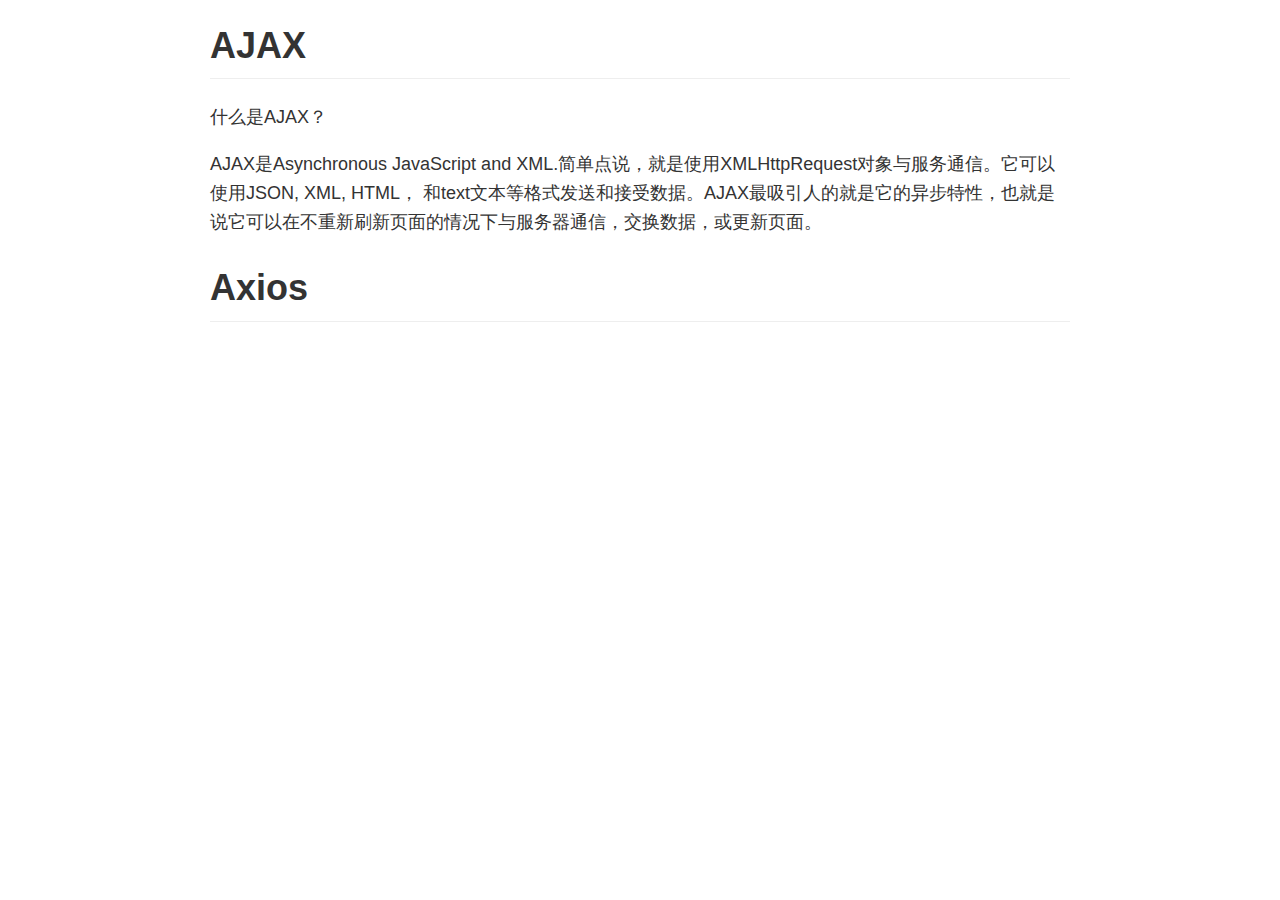
<file: readme.html>
<!DOCTYPE html>
<html>
<head>
<title>readme.md</title>
<meta http-equiv="Content-type" content="text/html;charset=UTF-8">

<style>
/*

Arduino® Light Theme - Stefania Mellai <s.mellai@arduino.cc>

*/

.hljs {
  display: block;
  overflow-x: auto;
  padding: 0.5em;
  background: #FFFFFF;
}

.hljs,
.hljs-subst {
  color: #434f54;
}

.hljs-keyword,
.hljs-attribute,
.hljs-selector-tag,
.hljs-doctag,
.hljs-name {
  color: #00979D;
}

.hljs-built_in,
.hljs-literal,
.hljs-bullet,
.hljs-code,
.hljs-addition {
  color: #D35400;
}

.hljs-regexp,
.hljs-symbol,
.hljs-variable,
.hljs-template-variable,
.hljs-link,
.hljs-selector-attr,
.hljs-selector-pseudo {
  color: #00979D;
}

.hljs-type,
.hljs-string,
.hljs-selector-id,
.hljs-selector-class,
.hljs-quote,
.hljs-template-tag,
.hljs-deletion {
  color: #005C5F;
}

.hljs-title,
.hljs-section {
  color: #880000;
  font-weight: bold;
}

.hljs-comment {
  color: rgba(149,165,166,.8);
}

.hljs-meta-keyword {
  color: #728E00;
}

.hljs-meta {
  color: #434f54;
}

.hljs-emphasis {
  font-style: italic;
}

.hljs-strong {
  font-weight: bold;
}

.hljs-function {
  color: #728E00;
}

.hljs-number {
  color: #8A7B52;  
}

</style>

<style>
/*---------------------------------------------------------------------------------------------
 *  Copyright (c) Microsoft Corporation. All rights reserved.
 *  Licensed under the MIT License. See License.txt in the project root for license information.
 *--------------------------------------------------------------------------------------------*/

body {
	font-family:   "HelveticaNeue-Light", sans-serif, "宋体","Segoe WPC", "Segoe UI", "SFUIText-Light","Droid Sans Fallback";
	font-size: 18px;
	padding: 0 12px;
	line-height: 1.6;
	word-wrap: break-word;
	color: #333333;
}

.content-wrapper{
	max-width: 860px;
    margin: 0 auto;
    padding: 0 30px;
}

#code-csp-warning {
	position: fixed;
	top: 0;
	right: 0;
	color: white;
	margin: 16px;
	text-align: center;
	font-size: 12px;
	font-family: sans-serif;
	background-color:#444444;
	cursor: pointer;
	padding: 6px;
	box-shadow: 1px 1px 1px rgba(0,0,0,.25);
}

#code-csp-warning:hover {
	text-decoration: none;
	background-color:#007acc;
	box-shadow: 2px 2px 2px rgba(0,0,0,.25);
}


body.scrollBeyondLastLine {
	margin-bottom: calc(100vh - 22px);
}

body.showEditorSelection .code-line {
	position: relative;
}

body.showEditorSelection .code-active-line:before,
body.showEditorSelection .code-line:hover:before {
	content: "";
	display: block;
	position: absolute;
	top: 0;
	left: -12px;
	height: 100%;
}

body.showEditorSelection li.code-active-line:before,
body.showEditorSelection li.code-line:hover:before {
	left: -30px;
}

.vscode-light.showEditorSelection .code-active-line:before {
	border-left: 3px solid rgba(0, 0, 0, 0.15);
}

.vscode-light.showEditorSelection .code-line:hover:before {
	border-left: 3px solid rgba(0, 0, 0, 0.40);
}

.vscode-dark.showEditorSelection .code-active-line:before {
	border-left: 3px solid rgba(255, 255, 255, 0.4);
}

.vscode-dark.showEditorSelection .code-line:hover:before {
	border-left: 3px solid rgba(255, 255, 255, 0.60);
}

.vscode-high-contrast.showEditorSelection .code-active-line:before {
	border-left: 3px solid rgba(255, 160, 0, 0.7);
}

.vscode-high-contrast.showEditorSelection .code-line:hover:before {
	border-left: 3px solid rgba(255, 160, 0, 1);
}

img {
	max-width: 100%;
	max-height: 100%;
}

a {
	color: #4080D0;
	text-decoration: none;
}

a:focus,
input:focus,
select:focus,
textarea:focus {
	outline: 1px solid -webkit-focus-ring-color;
	outline-offset: -1px;
}

hr {
	border: 0;
	height: 2px;
	border-bottom: 2px solid;
}

h1 {
	padding-bottom: 0.3em;
	line-height: 1.2;
	border-bottom: 1px solid #eee;
}


h2{
	padding-bottom: .3em;
    font-size: 2em;
    line-height: 1.225;
    border-bottom: 1px solid #eee;
}

h3{
	font-size: 1.75em;
    line-height: 1.225;
}

h1, h2, h3 {
	font-weight: bold;
}

h1 code,
h2 code,
h3 code,
h4 code,
h5 code,
h6 code {
	font-size: inherit;
	line-height: auto;
}

a:hover {
	color: #4080D0;
	text-decoration: underline;
}

table {
	border-collapse: collapse;
}

table > thead > tr > th {
	text-align: left;
	border-bottom: 1px solid;
}

table > thead > tr > th,
table > thead > tr > td,
table > tbody > tr > th,
table > tbody > tr > td {
	padding: 5px 10px;
}

table > tbody > tr + tr > td {
	border-top: 1px solid;
}

blockquote {
	margin: 0 7px 0 5px;
	padding: 0 16px 0 10px;
	border-left: 5px solid;
}

code {
	font-family: Menlo, Monaco, Consolas, "Droid Sans Mono", "Courier New", monospace, "Droid Sans Fallback";
	font-size: 14px;
	line-height: 19px;
}

body.wordWrap pre {
	white-space: pre-wrap;
}

.mac code {
	font-size: 12px;
	line-height: 18px;
}

pre:not(.hljs),
pre.hljs code > div {
	padding: 16px;
	border-radius: 3px;
	overflow: auto;
}

/** Theming */

.vscode-light,
.vscode-light pre code {
	color: rgb(30, 30, 30);
}

.vscode-dark,
.vscode-dark pre code {
	color: #DDD;
}

.vscode-high-contrast,
.vscode-high-contrast pre code {
	color: white;
}

.vscode-light code {
	color: #A31515;
}

.vscode-dark code {
	color: #D7BA7D;
}

.vscode-light pre:not(.hljs),
.vscode-light code > div {
	background-color: rgba(220, 220, 220, 0.4);
}

.vscode-dark pre:not(.hljs),
.vscode-dark code > div {
	background-color: rgba(10, 10, 10, 0.4);
}

.vscode-high-contrast pre:not(.hljs),
.vscode-high-contrast code > div {
	background-color: rgb(0, 0, 0);
}

.vscode-high-contrast h1 {
	border-color: rgb(0, 0, 0);
}

.vscode-light table > thead > tr > th {
	border-color: rgba(0, 0, 0, 0.69);
}

.vscode-dark table > thead > tr > th {
	border-color: rgba(255, 255, 255, 0.69);
}

.vscode-light h1,
.vscode-light hr,
.vscode-light table > tbody > tr + tr > td {
	border-color: rgba(0, 0, 0, 0.18);
}

.vscode-dark h1,
.vscode-dark hr,
.vscode-dark table > tbody > tr + tr > td {
	border-color: rgba(255, 255, 255, 0.18);
}

.vscode-light blockquote,
.vscode-dark blockquote {
	background: rgba(127, 127, 127, 0.1);
	border-color: rgba(0, 122, 204, 0.5);
}

.vscode-high-contrast blockquote {
	background: transparent;
	border-color: #fff;
}
</style>

<style>
pre {
	background-color: #f8f8f8;
	border: 1px solid #cccccc;
	border-radius: 3px;
	overflow-x: auto;
	white-space: pre-wrap;
	overflow-wrap: break-word;
}

pre:not(.hljs) {
	padding: 23px;
	line-height: 19px;
}

blockquote {
	background: rgba(127, 127, 127, 0.1);
	border-color: rgba(0, 122, 204, 0.5);
}

.emoji {
	height: 1.4em;
}

/* for inline code */
:not(pre):not(.hljs) > code {
	color: #C9AE75; /* Change the old color so it seems less like an error */
	font-size: inherit;
}

/* Page Break : use <div class="page"/> to insert page break
-------------------------------------------------------- */
.page {
	page-break-after: always;
}

.table-of-contents li{
	list-style-type: initial;
}
</style>

<style>
@font-face{font-family:KaTeX_AMS;font-style:normal;font-weight:400;src:url(fonts/KaTeX_AMS-Regular.woff2) format("woff2"),url(fonts/KaTeX_AMS-Regular.woff) format("woff"),url(fonts/KaTeX_AMS-Regular.ttf) format("truetype")}@font-face{font-family:KaTeX_Caligraphic;font-style:normal;font-weight:700;src:url(fonts/KaTeX_Caligraphic-Bold.woff2) format("woff2"),url(fonts/KaTeX_Caligraphic-Bold.woff) format("woff"),url(fonts/KaTeX_Caligraphic-Bold.ttf) format("truetype")}@font-face{font-family:KaTeX_Caligraphic;font-style:normal;font-weight:400;src:url(fonts/KaTeX_Caligraphic-Regular.woff2) format("woff2"),url(fonts/KaTeX_Caligraphic-Regular.woff) format("woff"),url(fonts/KaTeX_Caligraphic-Regular.ttf) format("truetype")}@font-face{font-family:KaTeX_Fraktur;font-style:normal;font-weight:700;src:url(fonts/KaTeX_Fraktur-Bold.woff2) format("woff2"),url(fonts/KaTeX_Fraktur-Bold.woff) format("woff"),url(fonts/KaTeX_Fraktur-Bold.ttf) format("truetype")}@font-face{font-family:KaTeX_Fraktur;font-style:normal;font-weight:400;src:url(fonts/KaTeX_Fraktur-Regular.woff2) format("woff2"),url(fonts/KaTeX_Fraktur-Regular.woff) format("woff"),url(fonts/KaTeX_Fraktur-Regular.ttf) format("truetype")}@font-face{font-family:KaTeX_Main;font-style:normal;font-weight:700;src:url(fonts/KaTeX_Main-Bold.woff2) format("woff2"),url(fonts/KaTeX_Main-Bold.woff) format("woff"),url(fonts/KaTeX_Main-Bold.ttf) format("truetype")}@font-face{font-family:KaTeX_Main;font-style:italic;font-weight:700;src:url(fonts/KaTeX_Main-BoldItalic.woff2) format("woff2"),url(fonts/KaTeX_Main-BoldItalic.woff) format("woff"),url(fonts/KaTeX_Main-BoldItalic.ttf) format("truetype")}@font-face{font-family:KaTeX_Main;font-style:italic;font-weight:400;src:url(fonts/KaTeX_Main-Italic.woff2) format("woff2"),url(fonts/KaTeX_Main-Italic.woff) format("woff"),url(fonts/KaTeX_Main-Italic.ttf) format("truetype")}@font-face{font-family:KaTeX_Main;font-style:normal;font-weight:400;src:url(fonts/KaTeX_Main-Regular.woff2) format("woff2"),url(fonts/KaTeX_Main-Regular.woff) format("woff"),url(fonts/KaTeX_Main-Regular.ttf) format("truetype")}@font-face{font-family:KaTeX_Math;font-style:italic;font-weight:700;src:url(fonts/KaTeX_Math-BoldItalic.woff2) format("woff2"),url(fonts/KaTeX_Math-BoldItalic.woff) format("woff"),url(fonts/KaTeX_Math-BoldItalic.ttf) format("truetype")}@font-face{font-family:KaTeX_Math;font-style:italic;font-weight:400;src:url(fonts/KaTeX_Math-Italic.woff2) format("woff2"),url(fonts/KaTeX_Math-Italic.woff) format("woff"),url(fonts/KaTeX_Math-Italic.ttf) format("truetype")}@font-face{font-family:"KaTeX_SansSerif";font-style:normal;font-weight:700;src:url(fonts/KaTeX_SansSerif-Bold.woff2) format("woff2"),url(fonts/KaTeX_SansSerif-Bold.woff) format("woff"),url(fonts/KaTeX_SansSerif-Bold.ttf) format("truetype")}@font-face{font-family:"KaTeX_SansSerif";font-style:italic;font-weight:400;src:url(fonts/KaTeX_SansSerif-Italic.woff2) format("woff2"),url(fonts/KaTeX_SansSerif-Italic.woff) format("woff"),url(fonts/KaTeX_SansSerif-Italic.ttf) format("truetype")}@font-face{font-family:"KaTeX_SansSerif";font-style:normal;font-weight:400;src:url(fonts/KaTeX_SansSerif-Regular.woff2) format("woff2"),url(fonts/KaTeX_SansSerif-Regular.woff) format("woff"),url(fonts/KaTeX_SansSerif-Regular.ttf) format("truetype")}@font-face{font-family:KaTeX_Script;font-style:normal;font-weight:400;src:url(fonts/KaTeX_Script-Regular.woff2) format("woff2"),url(fonts/KaTeX_Script-Regular.woff) format("woff"),url(fonts/KaTeX_Script-Regular.ttf) format("truetype")}@font-face{font-family:KaTeX_Size1;font-style:normal;font-weight:400;src:url(fonts/KaTeX_Size1-Regular.woff2) format("woff2"),url(fonts/KaTeX_Size1-Regular.woff) format("woff"),url(fonts/KaTeX_Size1-Regular.ttf) format("truetype")}@font-face{font-family:KaTeX_Size2;font-style:normal;font-weight:400;src:url(fonts/KaTeX_Size2-Regular.woff2) format("woff2"),url(fonts/KaTeX_Size2-Regular.woff) format("woff"),url(fonts/KaTeX_Size2-Regular.ttf) format("truetype")}@font-face{font-family:KaTeX_Size3;font-style:normal;font-weight:400;src:url(fonts/KaTeX_Size3-Regular.woff2) format("woff2"),url(fonts/KaTeX_Size3-Regular.woff) format("woff"),url(fonts/KaTeX_Size3-Regular.ttf) format("truetype")}@font-face{font-family:KaTeX_Size4;font-style:normal;font-weight:400;src:url(fonts/KaTeX_Size4-Regular.woff2) format("woff2"),url(fonts/KaTeX_Size4-Regular.woff) format("woff"),url(fonts/KaTeX_Size4-Regular.ttf) format("truetype")}@font-face{font-family:KaTeX_Typewriter;font-style:normal;font-weight:400;src:url(fonts/KaTeX_Typewriter-Regular.woff2) format("woff2"),url(fonts/KaTeX_Typewriter-Regular.woff) format("woff"),url(fonts/KaTeX_Typewriter-Regular.ttf) format("truetype")}.katex{text-rendering:auto;font:normal 1.21em KaTeX_Main,Times New Roman,serif;line-height:1.2;text-indent:0}.katex *{-ms-high-contrast-adjust:none!important;border-color:currentColor}.katex .katex-version:after{content:"0.16.2"}.katex .katex-mathml{clip:rect(1px,1px,1px,1px);border:0;height:1px;overflow:hidden;padding:0;position:absolute;width:1px}.katex .katex-html>.newline{display:block}.katex .base{position:relative;white-space:nowrap;width:-webkit-min-content;width:-moz-min-content;width:min-content}.katex .base,.katex .strut{display:inline-block}.katex .textbf{font-weight:700}.katex .textit{font-style:italic}.katex .textrm{font-family:KaTeX_Main}.katex .textsf{font-family:KaTeX_SansSerif}.katex .texttt{font-family:KaTeX_Typewriter}.katex .mathnormal{font-family:KaTeX_Math;font-style:italic}.katex .mathit{font-family:KaTeX_Main;font-style:italic}.katex .mathrm{font-style:normal}.katex .mathbf{font-family:KaTeX_Main;font-weight:700}.katex .boldsymbol{font-family:KaTeX_Math;font-style:italic;font-weight:700}.katex .amsrm,.katex .mathbb,.katex .textbb{font-family:KaTeX_AMS}.katex .mathcal{font-family:KaTeX_Caligraphic}.katex .mathfrak,.katex .textfrak{font-family:KaTeX_Fraktur}.katex .mathtt{font-family:KaTeX_Typewriter}.katex .mathscr,.katex .textscr{font-family:KaTeX_Script}.katex .mathsf,.katex .textsf{font-family:KaTeX_SansSerif}.katex .mathboldsf,.katex .textboldsf{font-family:KaTeX_SansSerif;font-weight:700}.katex .mathitsf,.katex .textitsf{font-family:KaTeX_SansSerif;font-style:italic}.katex .mainrm{font-family:KaTeX_Main;font-style:normal}.katex .vlist-t{border-collapse:collapse;display:inline-table;table-layout:fixed}.katex .vlist-r{display:table-row}.katex .vlist{display:table-cell;position:relative;vertical-align:bottom}.katex .vlist>span{display:block;height:0;position:relative}.katex .vlist>span>span{display:inline-block}.katex .vlist>span>.pstrut{overflow:hidden;width:0}.katex .vlist-t2{margin-right:-2px}.katex .vlist-s{display:table-cell;font-size:1px;min-width:2px;vertical-align:bottom;width:2px}.katex .vbox{align-items:baseline;display:inline-flex;flex-direction:column}.katex .hbox{width:100%}.katex .hbox,.katex .thinbox{display:inline-flex;flex-direction:row}.katex .thinbox{max-width:0;width:0}.katex .msupsub{text-align:left}.katex .mfrac>span>span{text-align:center}.katex .mfrac .frac-line{border-bottom-style:solid;display:inline-block;width:100%}.katex .hdashline,.katex .hline,.katex .mfrac .frac-line,.katex .overline .overline-line,.katex .rule,.katex .underline .underline-line{min-height:1px}.katex .mspace{display:inline-block}.katex .clap,.katex .llap,.katex .rlap{position:relative;width:0}.katex .clap>.inner,.katex .llap>.inner,.katex .rlap>.inner{position:absolute}.katex .clap>.fix,.katex .llap>.fix,.katex .rlap>.fix{display:inline-block}.katex .llap>.inner{right:0}.katex .clap>.inner,.katex .rlap>.inner{left:0}.katex .clap>.inner>span{margin-left:-50%;margin-right:50%}.katex .rule{border:0 solid;display:inline-block;position:relative}.katex .hline,.katex .overline .overline-line,.katex .underline .underline-line{border-bottom-style:solid;display:inline-block;width:100%}.katex .hdashline{border-bottom-style:dashed;display:inline-block;width:100%}.katex .sqrt>.root{margin-left:.27777778em;margin-right:-.55555556em}.katex .fontsize-ensurer.reset-size1.size1,.katex .sizing.reset-size1.size1{font-size:1em}.katex .fontsize-ensurer.reset-size1.size2,.katex .sizing.reset-size1.size2{font-size:1.2em}.katex .fontsize-ensurer.reset-size1.size3,.katex .sizing.reset-size1.size3{font-size:1.4em}.katex .fontsize-ensurer.reset-size1.size4,.katex .sizing.reset-size1.size4{font-size:1.6em}.katex .fontsize-ensurer.reset-size1.size5,.katex .sizing.reset-size1.size5{font-size:1.8em}.katex .fontsize-ensurer.reset-size1.size6,.katex .sizing.reset-size1.size6{font-size:2em}.katex .fontsize-ensurer.reset-size1.size7,.katex .sizing.reset-size1.size7{font-size:2.4em}.katex .fontsize-ensurer.reset-size1.size8,.katex .sizing.reset-size1.size8{font-size:2.88em}.katex .fontsize-ensurer.reset-size1.size9,.katex .sizing.reset-size1.size9{font-size:3.456em}.katex .fontsize-ensurer.reset-size1.size10,.katex .sizing.reset-size1.size10{font-size:4.148em}.katex .fontsize-ensurer.reset-size1.size11,.katex .sizing.reset-size1.size11{font-size:4.976em}.katex .fontsize-ensurer.reset-size2.size1,.katex .sizing.reset-size2.size1{font-size:.83333333em}.katex .fontsize-ensurer.reset-size2.size2,.katex .sizing.reset-size2.size2{font-size:1em}.katex .fontsize-ensurer.reset-size2.size3,.katex .sizing.reset-size2.size3{font-size:1.16666667em}.katex .fontsize-ensurer.reset-size2.size4,.katex .sizing.reset-size2.size4{font-size:1.33333333em}.katex .fontsize-ensurer.reset-size2.size5,.katex .sizing.reset-size2.size5{font-size:1.5em}.katex .fontsize-ensurer.reset-size2.size6,.katex .sizing.reset-size2.size6{font-size:1.66666667em}.katex .fontsize-ensurer.reset-size2.size7,.katex .sizing.reset-size2.size7{font-size:2em}.katex .fontsize-ensurer.reset-size2.size8,.katex .sizing.reset-size2.size8{font-size:2.4em}.katex .fontsize-ensurer.reset-size2.size9,.katex .sizing.reset-size2.size9{font-size:2.88em}.katex .fontsize-ensurer.reset-size2.size10,.katex .sizing.reset-size2.size10{font-size:3.45666667em}.katex .fontsize-ensurer.reset-size2.size11,.katex .sizing.reset-size2.size11{font-size:4.14666667em}.katex .fontsize-ensurer.reset-size3.size1,.katex .sizing.reset-size3.size1{font-size:.71428571em}.katex .fontsize-ensurer.reset-size3.size2,.katex .sizing.reset-size3.size2{font-size:.85714286em}.katex .fontsize-ensurer.reset-size3.size3,.katex .sizing.reset-size3.size3{font-size:1em}.katex .fontsize-ensurer.reset-size3.size4,.katex .sizing.reset-size3.size4{font-size:1.14285714em}.katex .fontsize-ensurer.reset-size3.size5,.katex .sizing.reset-size3.size5{font-size:1.28571429em}.katex .fontsize-ensurer.reset-size3.size6,.katex .sizing.reset-size3.size6{font-size:1.42857143em}.katex .fontsize-ensurer.reset-size3.size7,.katex .sizing.reset-size3.size7{font-size:1.71428571em}.katex .fontsize-ensurer.reset-size3.size8,.katex .sizing.reset-size3.size8{font-size:2.05714286em}.katex .fontsize-ensurer.reset-size3.size9,.katex .sizing.reset-size3.size9{font-size:2.46857143em}.katex .fontsize-ensurer.reset-size3.size10,.katex .sizing.reset-size3.size10{font-size:2.96285714em}.katex .fontsize-ensurer.reset-size3.size11,.katex .sizing.reset-size3.size11{font-size:3.55428571em}.katex .fontsize-ensurer.reset-size4.size1,.katex .sizing.reset-size4.size1{font-size:.625em}.katex .fontsize-ensurer.reset-size4.size2,.katex .sizing.reset-size4.size2{font-size:.75em}.katex .fontsize-ensurer.reset-size4.size3,.katex .sizing.reset-size4.size3{font-size:.875em}.katex .fontsize-ensurer.reset-size4.size4,.katex .sizing.reset-size4.size4{font-size:1em}.katex .fontsize-ensurer.reset-size4.size5,.katex .sizing.reset-size4.size5{font-size:1.125em}.katex .fontsize-ensurer.reset-size4.size6,.katex .sizing.reset-size4.size6{font-size:1.25em}.katex .fontsize-ensurer.reset-size4.size7,.katex .sizing.reset-size4.size7{font-size:1.5em}.katex .fontsize-ensurer.reset-size4.size8,.katex .sizing.reset-size4.size8{font-size:1.8em}.katex .fontsize-ensurer.reset-size4.size9,.katex .sizing.reset-size4.size9{font-size:2.16em}.katex .fontsize-ensurer.reset-size4.size10,.katex .sizing.reset-size4.size10{font-size:2.5925em}.katex .fontsize-ensurer.reset-size4.size11,.katex .sizing.reset-size4.size11{font-size:3.11em}.katex .fontsize-ensurer.reset-size5.size1,.katex .sizing.reset-size5.size1{font-size:.55555556em}.katex .fontsize-ensurer.reset-size5.size2,.katex .sizing.reset-size5.size2{font-size:.66666667em}.katex .fontsize-ensurer.reset-size5.size3,.katex .sizing.reset-size5.size3{font-size:.77777778em}.katex .fontsize-ensurer.reset-size5.size4,.katex .sizing.reset-size5.size4{font-size:.88888889em}.katex .fontsize-ensurer.reset-size5.size5,.katex .sizing.reset-size5.size5{font-size:1em}.katex .fontsize-ensurer.reset-size5.size6,.katex .sizing.reset-size5.size6{font-size:1.11111111em}.katex .fontsize-ensurer.reset-size5.size7,.katex .sizing.reset-size5.size7{font-size:1.33333333em}.katex .fontsize-ensurer.reset-size5.size8,.katex .sizing.reset-size5.size8{font-size:1.6em}.katex .fontsize-ensurer.reset-size5.size9,.katex .sizing.reset-size5.size9{font-size:1.92em}.katex .fontsize-ensurer.reset-size5.size10,.katex .sizing.reset-size5.size10{font-size:2.30444444em}.katex .fontsize-ensurer.reset-size5.size11,.katex .sizing.reset-size5.size11{font-size:2.76444444em}.katex .fontsize-ensurer.reset-size6.size1,.katex .sizing.reset-size6.size1{font-size:.5em}.katex .fontsize-ensurer.reset-size6.size2,.katex .sizing.reset-size6.size2{font-size:.6em}.katex .fontsize-ensurer.reset-size6.size3,.katex .sizing.reset-size6.size3{font-size:.7em}.katex .fontsize-ensurer.reset-size6.size4,.katex .sizing.reset-size6.size4{font-size:.8em}.katex .fontsize-ensurer.reset-size6.size5,.katex .sizing.reset-size6.size5{font-size:.9em}.katex .fontsize-ensurer.reset-size6.size6,.katex .sizing.reset-size6.size6{font-size:1em}.katex .fontsize-ensurer.reset-size6.size7,.katex .sizing.reset-size6.size7{font-size:1.2em}.katex .fontsize-ensurer.reset-size6.size8,.katex .sizing.reset-size6.size8{font-size:1.44em}.katex .fontsize-ensurer.reset-size6.size9,.katex .sizing.reset-size6.size9{font-size:1.728em}.katex .fontsize-ensurer.reset-size6.size10,.katex .sizing.reset-size6.size10{font-size:2.074em}.katex .fontsize-ensurer.reset-size6.size11,.katex .sizing.reset-size6.size11{font-size:2.488em}.katex .fontsize-ensurer.reset-size7.size1,.katex .sizing.reset-size7.size1{font-size:.41666667em}.katex .fontsize-ensurer.reset-size7.size2,.katex .sizing.reset-size7.size2{font-size:.5em}.katex .fontsize-ensurer.reset-size7.size3,.katex .sizing.reset-size7.size3{font-size:.58333333em}.katex .fontsize-ensurer.reset-size7.size4,.katex .sizing.reset-size7.size4{font-size:.66666667em}.katex .fontsize-ensurer.reset-size7.size5,.katex .sizing.reset-size7.size5{font-size:.75em}.katex .fontsize-ensurer.reset-size7.size6,.katex .sizing.reset-size7.size6{font-size:.83333333em}.katex .fontsize-ensurer.reset-size7.size7,.katex .sizing.reset-size7.size7{font-size:1em}.katex .fontsize-ensurer.reset-size7.size8,.katex .sizing.reset-size7.size8{font-size:1.2em}.katex .fontsize-ensurer.reset-size7.size9,.katex .sizing.reset-size7.size9{font-size:1.44em}.katex .fontsize-ensurer.reset-size7.size10,.katex .sizing.reset-size7.size10{font-size:1.72833333em}.katex .fontsize-ensurer.reset-size7.size11,.katex .sizing.reset-size7.size11{font-size:2.07333333em}.katex .fontsize-ensurer.reset-size8.size1,.katex .sizing.reset-size8.size1{font-size:.34722222em}.katex .fontsize-ensurer.reset-size8.size2,.katex .sizing.reset-size8.size2{font-size:.41666667em}.katex .fontsize-ensurer.reset-size8.size3,.katex .sizing.reset-size8.size3{font-size:.48611111em}.katex .fontsize-ensurer.reset-size8.size4,.katex .sizing.reset-size8.size4{font-size:.55555556em}.katex .fontsize-ensurer.reset-size8.size5,.katex .sizing.reset-size8.size5{font-size:.625em}.katex .fontsize-ensurer.reset-size8.size6,.katex .sizing.reset-size8.size6{font-size:.69444444em}.katex .fontsize-ensurer.reset-size8.size7,.katex .sizing.reset-size8.size7{font-size:.83333333em}.katex .fontsize-ensurer.reset-size8.size8,.katex .sizing.reset-size8.size8{font-size:1em}.katex .fontsize-ensurer.reset-size8.size9,.katex .sizing.reset-size8.size9{font-size:1.2em}.katex .fontsize-ensurer.reset-size8.size10,.katex .sizing.reset-size8.size10{font-size:1.44027778em}.katex .fontsize-ensurer.reset-size8.size11,.katex .sizing.reset-size8.size11{font-size:1.72777778em}.katex .fontsize-ensurer.reset-size9.size1,.katex .sizing.reset-size9.size1{font-size:.28935185em}.katex .fontsize-ensurer.reset-size9.size2,.katex .sizing.reset-size9.size2{font-size:.34722222em}.katex .fontsize-ensurer.reset-size9.size3,.katex .sizing.reset-size9.size3{font-size:.40509259em}.katex .fontsize-ensurer.reset-size9.size4,.katex .sizing.reset-size9.size4{font-size:.46296296em}.katex .fontsize-ensurer.reset-size9.size5,.katex .sizing.reset-size9.size5{font-size:.52083333em}.katex .fontsize-ensurer.reset-size9.size6,.katex .sizing.reset-size9.size6{font-size:.5787037em}.katex .fontsize-ensurer.reset-size9.size7,.katex .sizing.reset-size9.size7{font-size:.69444444em}.katex .fontsize-ensurer.reset-size9.size8,.katex .sizing.reset-size9.size8{font-size:.83333333em}.katex .fontsize-ensurer.reset-size9.size9,.katex .sizing.reset-size9.size9{font-size:1em}.katex .fontsize-ensurer.reset-size9.size10,.katex .sizing.reset-size9.size10{font-size:1.20023148em}.katex .fontsize-ensurer.reset-size9.size11,.katex .sizing.reset-size9.size11{font-size:1.43981481em}.katex .fontsize-ensurer.reset-size10.size1,.katex .sizing.reset-size10.size1{font-size:.24108004em}.katex .fontsize-ensurer.reset-size10.size2,.katex .sizing.reset-size10.size2{font-size:.28929605em}.katex .fontsize-ensurer.reset-size10.size3,.katex .sizing.reset-size10.size3{font-size:.33751205em}.katex .fontsize-ensurer.reset-size10.size4,.katex .sizing.reset-size10.size4{font-size:.38572806em}.katex .fontsize-ensurer.reset-size10.size5,.katex .sizing.reset-size10.size5{font-size:.43394407em}.katex .fontsize-ensurer.reset-size10.size6,.katex .sizing.reset-size10.size6{font-size:.48216008em}.katex .fontsize-ensurer.reset-size10.size7,.katex .sizing.reset-size10.size7{font-size:.57859209em}.katex .fontsize-ensurer.reset-size10.size8,.katex .sizing.reset-size10.size8{font-size:.69431051em}.katex .fontsize-ensurer.reset-size10.size9,.katex .sizing.reset-size10.size9{font-size:.83317261em}.katex .fontsize-ensurer.reset-size10.size10,.katex .sizing.reset-size10.size10{font-size:1em}.katex .fontsize-ensurer.reset-size10.size11,.katex .sizing.reset-size10.size11{font-size:1.19961427em}.katex .fontsize-ensurer.reset-size11.size1,.katex .sizing.reset-size11.size1{font-size:.20096463em}.katex .fontsize-ensurer.reset-size11.size2,.katex .sizing.reset-size11.size2{font-size:.24115756em}.katex .fontsize-ensurer.reset-size11.size3,.katex .sizing.reset-size11.size3{font-size:.28135048em}.katex .fontsize-ensurer.reset-size11.size4,.katex .sizing.reset-size11.size4{font-size:.32154341em}.katex .fontsize-ensurer.reset-size11.size5,.katex .sizing.reset-size11.size5{font-size:.36173633em}.katex .fontsize-ensurer.reset-size11.size6,.katex .sizing.reset-size11.size6{font-size:.40192926em}.katex .fontsize-ensurer.reset-size11.size7,.katex .sizing.reset-size11.size7{font-size:.48231511em}.katex .fontsize-ensurer.reset-size11.size8,.katex .sizing.reset-size11.size8{font-size:.57877814em}.katex .fontsize-ensurer.reset-size11.size9,.katex .sizing.reset-size11.size9{font-size:.69453376em}.katex .fontsize-ensurer.reset-size11.size10,.katex .sizing.reset-size11.size10{font-size:.83360129em}.katex .fontsize-ensurer.reset-size11.size11,.katex .sizing.reset-size11.size11{font-size:1em}.katex .delimsizing.size1{font-family:KaTeX_Size1}.katex .delimsizing.size2{font-family:KaTeX_Size2}.katex .delimsizing.size3{font-family:KaTeX_Size3}.katex .delimsizing.size4{font-family:KaTeX_Size4}.katex .delimsizing.mult .delim-size1>span{font-family:KaTeX_Size1}.katex .delimsizing.mult .delim-size4>span{font-family:KaTeX_Size4}.katex .nulldelimiter{display:inline-block;width:.12em}.katex .delimcenter,.katex .op-symbol{position:relative}.katex .op-symbol.small-op{font-family:KaTeX_Size1}.katex .op-symbol.large-op{font-family:KaTeX_Size2}.katex .accent>.vlist-t,.katex .op-limits>.vlist-t{text-align:center}.katex .accent .accent-body{position:relative}.katex .accent .accent-body:not(.accent-full){width:0}.katex .overlay{display:block}.katex .mtable .vertical-separator{display:inline-block;min-width:1px}.katex .mtable .arraycolsep{display:inline-block}.katex .mtable .col-align-c>.vlist-t{text-align:center}.katex .mtable .col-align-l>.vlist-t{text-align:left}.katex .mtable .col-align-r>.vlist-t{text-align:right}.katex .svg-align{text-align:left}.katex svg{fill:currentColor;stroke:currentColor;fill-rule:nonzero;fill-opacity:1;stroke-width:1;stroke-linecap:butt;stroke-linejoin:miter;stroke-miterlimit:4;stroke-dasharray:none;stroke-dashoffset:0;stroke-opacity:1;display:block;height:inherit;position:absolute;width:100%}.katex svg path{stroke:none}.katex img{border-style:none;max-height:none;max-width:none;min-height:0;min-width:0}.katex .stretchy{display:block;overflow:hidden;position:relative;width:100%}.katex .stretchy:after,.katex .stretchy:before{content:""}.katex .hide-tail{overflow:hidden;position:relative;width:100%}.katex .halfarrow-left{left:0;overflow:hidden;position:absolute;width:50.2%}.katex .halfarrow-right{overflow:hidden;position:absolute;right:0;width:50.2%}.katex .brace-left{left:0;overflow:hidden;position:absolute;width:25.1%}.katex .brace-center{left:25%;overflow:hidden;position:absolute;width:50%}.katex .brace-right{overflow:hidden;position:absolute;right:0;width:25.1%}.katex .x-arrow-pad{padding:0 .5em}.katex .cd-arrow-pad{padding:0 .55556em 0 .27778em}.katex .mover,.katex .munder,.katex .x-arrow{text-align:center}.katex .boxpad{padding:0 .3em}.katex .fbox,.katex .fcolorbox{border:.04em solid;box-sizing:border-box}.katex .cancel-pad{padding:0 .2em}.katex .cancel-lap{margin-left:-.2em;margin-right:-.2em}.katex .sout{border-bottom-style:solid;border-bottom-width:.08em}.katex .angl{border-right:.049em solid;border-top:.049em solid;box-sizing:border-box;margin-right:.03889em}.katex .anglpad{padding:0 .03889em}.katex .eqn-num:before{content:"(" counter(katexEqnNo) ")";counter-increment:katexEqnNo}.katex .mml-eqn-num:before{content:"(" counter(mmlEqnNo) ")";counter-increment:mmlEqnNo}.katex .mtr-glue{width:50%}.katex .cd-vert-arrow{display:inline-block;position:relative}.katex .cd-label-left{display:inline-block;position:absolute;right:calc(50% + .3em);text-align:left}.katex .cd-label-right{display:inline-block;left:calc(50% + .3em);position:absolute;text-align:right}.katex-display{display:block;margin:1em 0;text-align:center}.katex-display>.katex{display:block;text-align:center;white-space:nowrap}.katex-display>.katex>.katex-html{display:block;position:relative}.katex-display>.katex>.katex-html>.tag{position:absolute;right:0}.katex-display.leqno>.katex>.katex-html>.tag{left:0;right:auto}.katex-display.fleqn>.katex{padding-left:2em;text-align:left}body{counter-reset:katexEqnNo mmlEqnNo}

</style>

</head>
<body>
    <div class="content-wrapper">
        <h1 id="ajax" tabindex="-1"><strong>AJAX</strong></h1>
<p>什么是AJAX？</p>
<p>AJAX是Asynchronous JavaScript and XML.简单点说，就是使用XMLHttpRequest对象与服务通信。它可以使用JSON, XML, HTML， 和text文本等格式发送和接受数据。AJAX最吸引人的就是它的异步特性，也就是说它可以在不重新刷新页面的情况下与服务器通信，交换数据，或更新页面。</p>
<h2 id="axios" tabindex="-1">Axios</h2>

    </div>
</body>
</html>
</file>
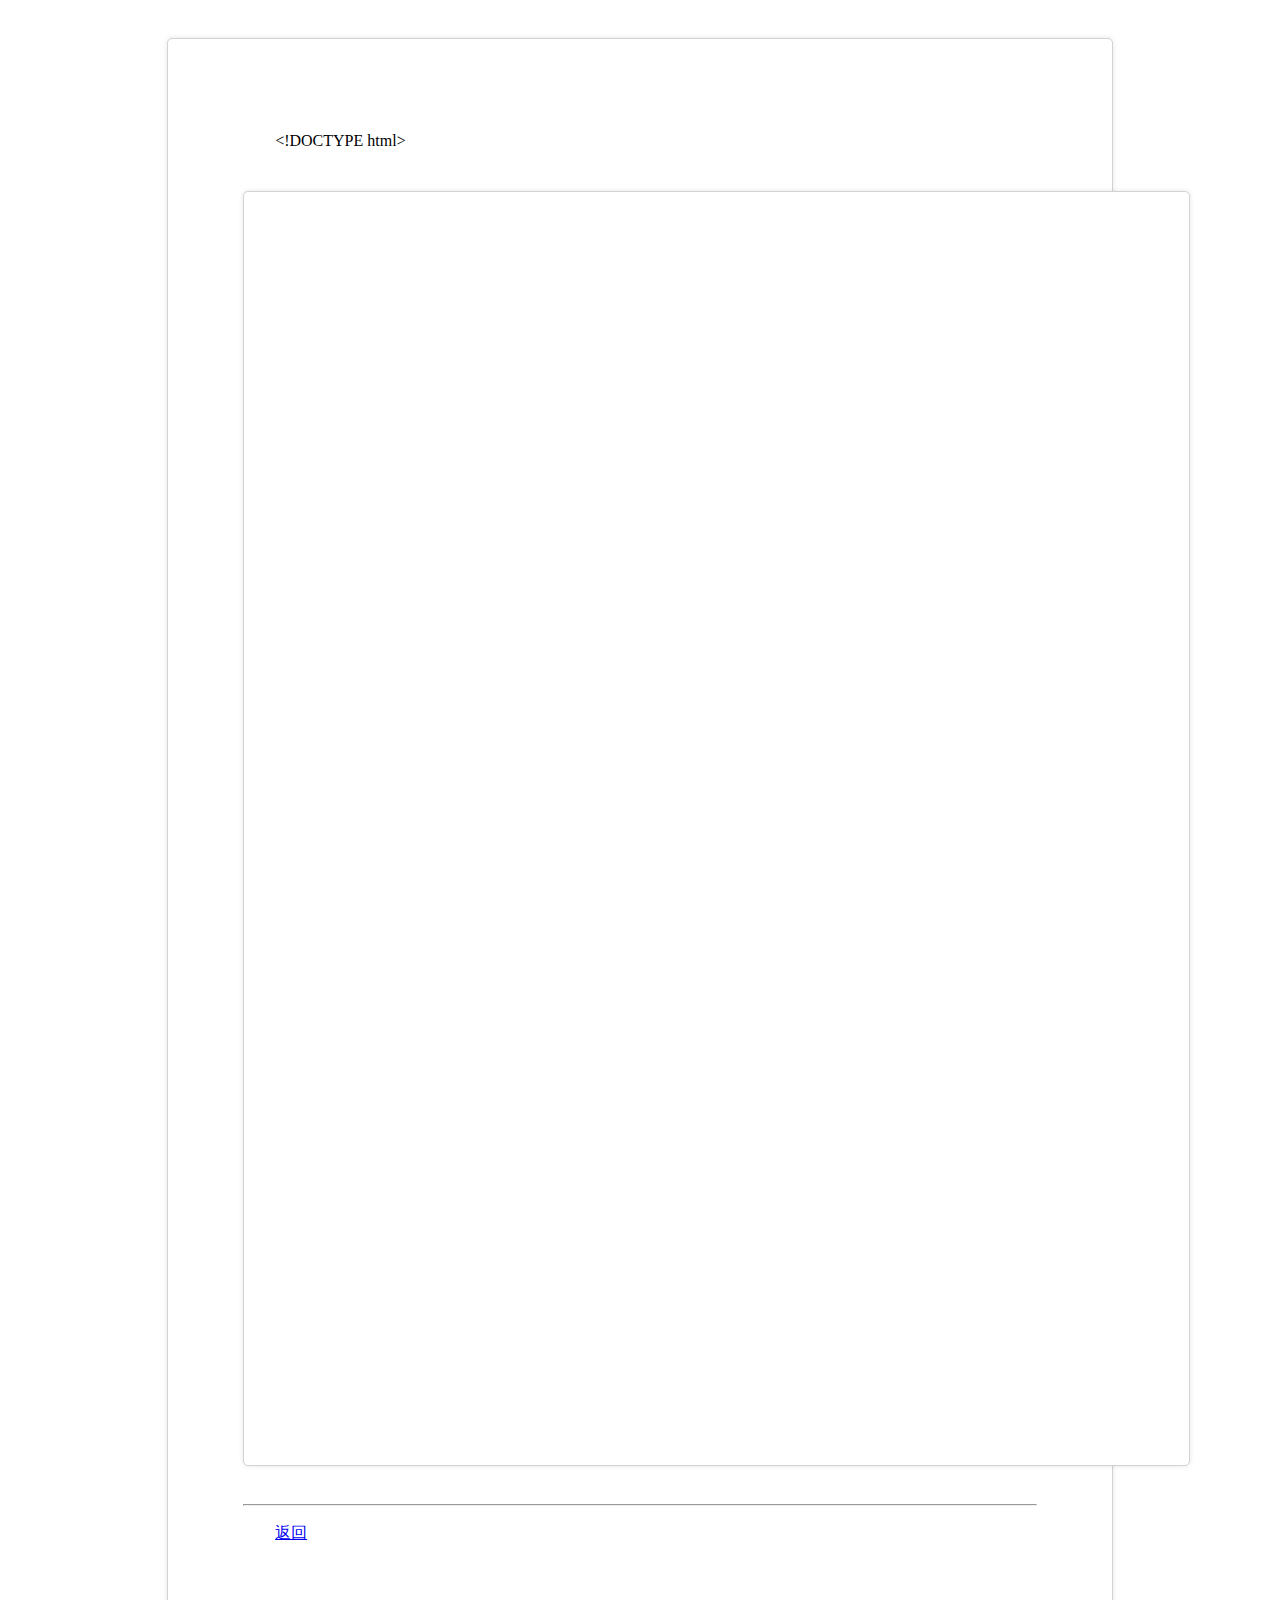
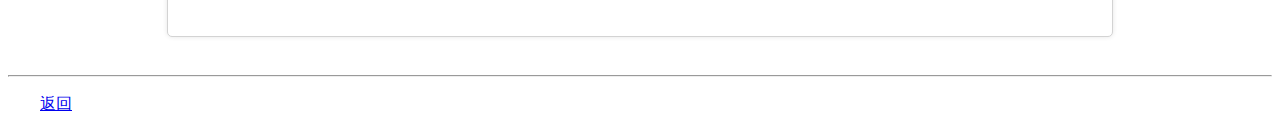
<file: showmd.html>
<!DOCTYPE html>
<html lang="zh-cmn-Hans">

<head>
  <meta charset="UTF-8">
  <meta name="viewport" content="width=device-width, initial-scale=1.0">
  <meta http-equiv="X-UA-Compatible" content="ie=edge">
  <title>Prism代码语法高亮</title>

  <!--<link href="https://cdn.bootcss.com/prism/1.25.0/themes/prism-okaidia.css" rel="stylesheet">-->
  <link rel="stylesheet" href="/css/font-awesome.min.css">

  <link href="/css/prism.css" rel="stylesheet">
  <link href="/css/prism-line-numbers.css" rel="stylesheet">
  <script src="/js/marked.js" type="text/javascript" charset="utf-8"></script>
  <script src="/js/prism.js"></script>
  <script src="/js/jquery.min.js"></script>

  <style>
    #content {
      width: 21cm;
      min-height: 29.7cm;
      padding: 2cm;
      margin: 1cm auto;
      border: 1px #D3D3D3 solid;
      border-radius: 5px;
      background: white;
      box-shadow: 0 0 5px rgba(0, 0, 0, 0.1);
    }

    mark {
      font-family: 宋体, "Courier New";
      background-color: #66FF33;
    }

    h1,
    h2 {
      text-align: center;
      font-family: "Arial", "Microsoft YaHei";
      font-weight: normal;
      line-height: 1.1;
    }

    h3,
    h4 {
      text-align: left;
      font-family: "Arial", "楷体";
      font-weight: normal;
      line-height: 1.1;
    }

    figure {
      width: 19cm;
      max-width: 19cm;
      text-align: center;
      text-indent: 0em;
    }

    figure img {
      height: auto;
      width: auto;
      max-width: 100%;
    }

    figure table {
      height: auto;
      width: auto;
      max-width: 100%;
    }

    p {
      font-family: 宋体, "verdana";
      text-indent: 2em;
      line-height: 1.4em;
    }

    ol,
    ul {
      list-style: none;
      padding: 0;
      margin: 0;
    }

    li:before {
      content: "\f00c";
      /* FontAwesome Unicode */
      font-family: FontAwesome;
      display: inline-block;
      margin-left: -0.3em;
      /* same as padding-left set on li */
      width: 1.5em;
      /* same as padding-left set on li */
    }

    li {
      text-indent: -1em;
      padding-left: 2cm;
      font-family: 宋体, "verdana";
      list-style-position: outside;
      line-height: 1.4em;
    }

    mark {
      background-color: #66FF33;
    }

    h5 {
      font-family: "Arial", "楷体";
      font-weight: normal;
      line-height: 1.1;
    }

    table.tableStyle {
      font-family: verdana, arial, sans-serif;
      font-size: 11px;
      color: #333333;
      border: 1px #999999;
      border-collapse: collapse;
      margin: 0 auto;
    }

    table.tableStyle th {
      background: #C7EDCC;
      padding: 8px;
      border: 1px solid #999999;
    }

    table.tableStyle td {
      background: #fffae0;
      padding: 8px;
      border: 1px solid #999999;
    }
  </style>
</head>

<body>

  <div id="content"></div>

  <script>
    function GetQueryValue(queryName) {
      let reg = new RegExp("(^|&)" + queryName + "=([^&]*)(&|$)", "i");
      let r = window.location.search.substr(1).match(reg);
      if (r != null) {
        return decodeURI(r[2]);
      } else {
        return null;
      }
    }

    // 向服务器发送请求
    $.ajax({
      type: "get",
      url: GetQueryValue("mdfile"),
      async: true,
      dataType: "text",
      success: function (data) {
        data = data.replace(/```mssql/g, "```sql");
        data = data.replace(/```mysql/g, "```sql");

        let ht = marked(data);
        ht = ht.replace(/<table/g, "<table class='tableStyle'");

        document.getElementById('content').innerHTML = ht.replace(/<pre/g, "<pre class='line-numbers'");

        $('#content code').map(function () {
          Prism.highlightElement(this);
        });

        $("[class |='line-numbers language']").dblclick(function () {
          const oInput = document.createElement('textarea');
          // 把文字放进input中，供复制
          oInput.value = $(this).text();
          document.body.appendChild(oInput);
          // 选中创建的input
          oInput.select();
          // 执行复制方法， 该方法返回bool类型的结果，告诉我们是否复制成功
          const copyResult = document.execCommand('copy')
          // 操作中完成后 从Dom中删除创建的input
          document.body.removeChild(oInput)
          // 根据返回的复制结果 给用户不同的提示
          if (copyResult) {
            //alert('DDL已复制到粘贴板')
          } else {
            alert('复制失败')
          }
        });
      }
    });
  </script>
  <hr>
  <p><a href="javascript:history.go(-1)">返回</a></p>

</body>

</html>
</file>
<file: css/prism.css>
/* PrismJS 1.25.0
https://prismjs.com/download.html#themes=prism&languages=[base64]&plugins=line-numbers+jsonp-highlight+inline-color */
code[class*=language-],pre[class*=language-]{color:#000;background:0 0;text-shadow:0 1px #fff;font-family:Consolas,Monaco,'Andale Mono','Ubuntu Mono',monospace;font-size:1em;text-align:left;white-space:pre;word-spacing:normal;word-break:normal;word-wrap:normal;line-height:1.5;-moz-tab-size:4;-o-tab-size:4;tab-size:4;-webkit-hyphens:none;-moz-hyphens:none;-ms-hyphens:none;hyphens:none}code[class*=language-] ::-moz-selection,code[class*=language-]::-moz-selection,pre[class*=language-] ::-moz-selection,pre[class*=language-]::-moz-selection{text-shadow:none;background:#b3d4fc}code[class*=language-] ::selection,code[class*=language-]::selection,pre[class*=language-] ::selection,pre[class*=language-]::selection{text-shadow:none;background:#b3d4fc}@media print{code[class*=language-],pre[class*=language-]{text-shadow:none}}pre[class*=language-]{padding:1em;margin:.5em 0;overflow:auto}:not(pre)>code[class*=language-],pre[class*=language-]{background:#f5f2f0}:not(pre)>code[class*=language-]{padding:.1em;border-radius:.3em;white-space:normal}.token.cdata,.token.comment,.token.doctype,.token.prolog{color:#708090}.token.punctuation{color:#999}.token.namespace{opacity:.7}.token.boolean,.token.constant,.token.deleted,.token.number,.token.property,.token.symbol,.token.tag{color:#905}.token.attr-name,.token.builtin,.token.char,.token.inserted,.token.selector,.token.string{color:#690}.language-css .token.string,.style .token.string,.token.entity,.token.operator,.token.url{color:#9a6e3a;background:hsla(0,0%,100%,.5)}.token.atrule,.token.attr-value,.token.keyword{color:#07a}.token.class-name,.token.function{color:#dd4a68}.token.important,.token.regex,.token.variable{color:#e90}.token.bold,.token.important{font-weight:700}.token.italic{font-style:italic}.token.entity{cursor:help}
pre[class*=language-].line-numbers{position:relative;padding-left:3.8em;counter-reset:linenumber}pre[class*=language-].line-numbers>code{position:relative;white-space:inherit}.line-numbers .line-numbers-rows{position:absolute;pointer-events:none;top:0;font-size:100%;left:-3.8em;width:3em;letter-spacing:-1px;border-right:1px solid #999;-webkit-user-select:none;-moz-user-select:none;-ms-user-select:none;user-select:none}.line-numbers-rows>span{display:block;counter-increment:linenumber}.line-numbers-rows>span:before{content:counter(linenumber);color:#999;display:block;padding-right:.8em;text-align:right}
span.inline-color-wrapper{background:url([data-uri]);background-position:center;background-size:110%;display:inline-block;height:1.333ch;width:1.333ch;margin:0 .333ch;box-sizing:border-box;border:1px solid #fff;outline:1px solid rgba(0,0,0,.5);overflow:hidden}span.inline-color{display:block;height:120%;width:120%}
</file>
